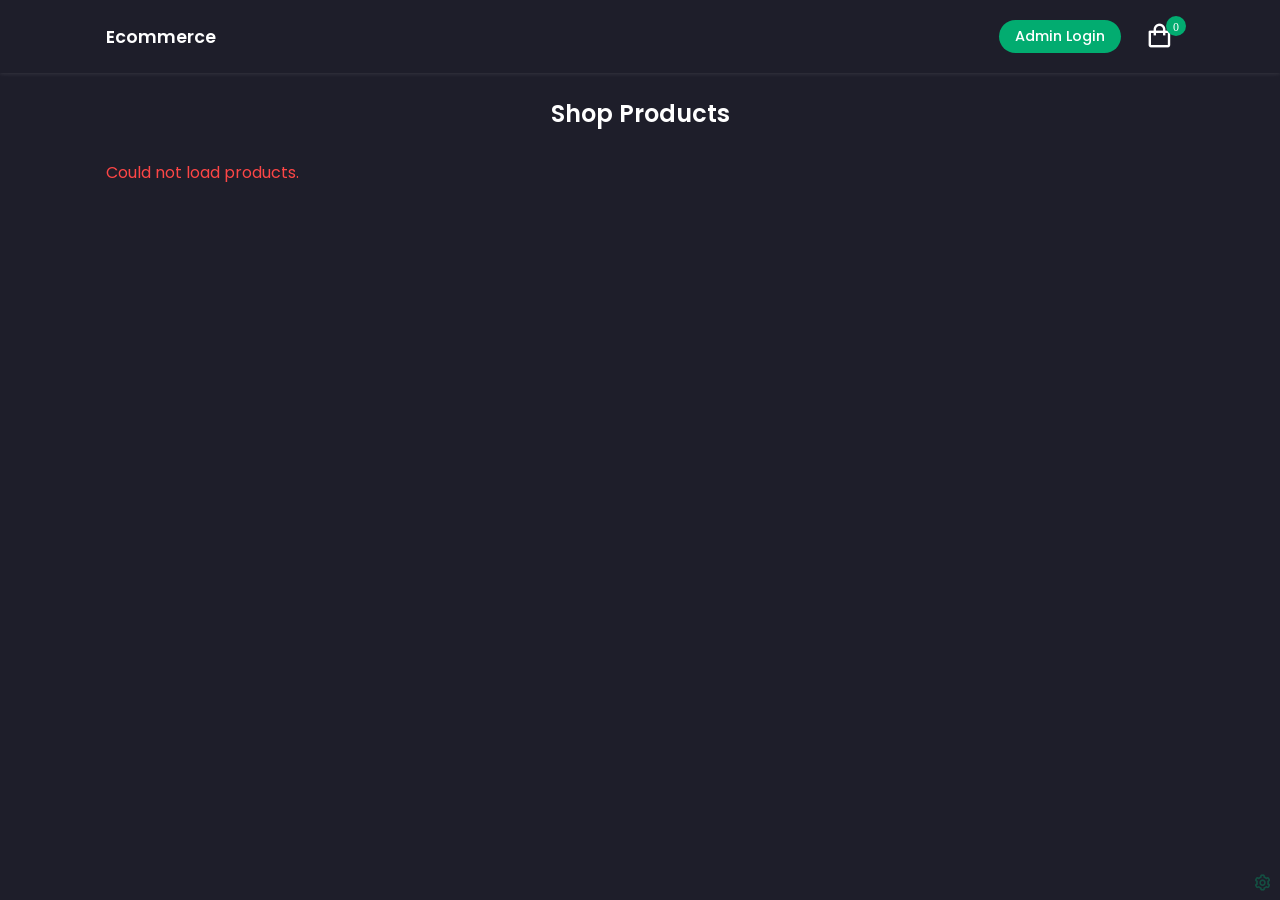
<file: index.html>
<!DOCTYPE html>
<html lang="en">
  <head>
    <meta charset="UTF-8" />
    <meta name="viewport" content="width=device-width, initial-scale=1.0" />
    <title>Ecommerce Website</title>
    <link rel="stylesheet" href="style.css" />
    <link
      href="https://unpkg.com/boxicons@2.1.4/css/boxicons.min.css"
      rel="stylesheet"
    />
  </head>
  <body>
    <!-- Navbar -->
    <header>
    <div class="nav container">
  <a href="" class="logo">Ecommerce</a>

  <div class="nav-right">
    <a href="login.html" class="btn-login">Admin Login</a>
    <i class="bx bx-shopping-bag" id="cart-icon" data-quantity="0"></i>
  </div>
  <a href="login.html" class="admin-link admin-link-side" title="Admin">
    <i class="bx bx-cog"></i>
  </a>

        <div class="cart">
          <h2 class="cart-title">Your Cart</h2>
          <div class="cart-content"></div>
          <div class="total">
            <div class="total-title">Total</div>
            <div class="total-price">$0</div>
          </div>
          <div class="checkout-details" id="checkout-details">
            <input type="text" id="customer-name" placeholder="Dit navn" autocomplete="name" required />
            <input type="text" id="customer-address" placeholder="Din adresse" autocomplete="street-address" required />
          </div>
          <button type="button" class="btn-buy">Pay Now</button>
          <i class="bx bx-x" id="close-cart"></i>

        </div>
      </div>
    </header>

    <!-- Products -->
    <section class="shop container">
      <h2 class="section-title">Shop Products</h2>
      <div class="shop-content" id="shop-content">
        <!-- Products are loaded from products.json by main.js -->
      </div>
    </section>  

    <script src="main.js"></script>
  </body>
</html>
</file>
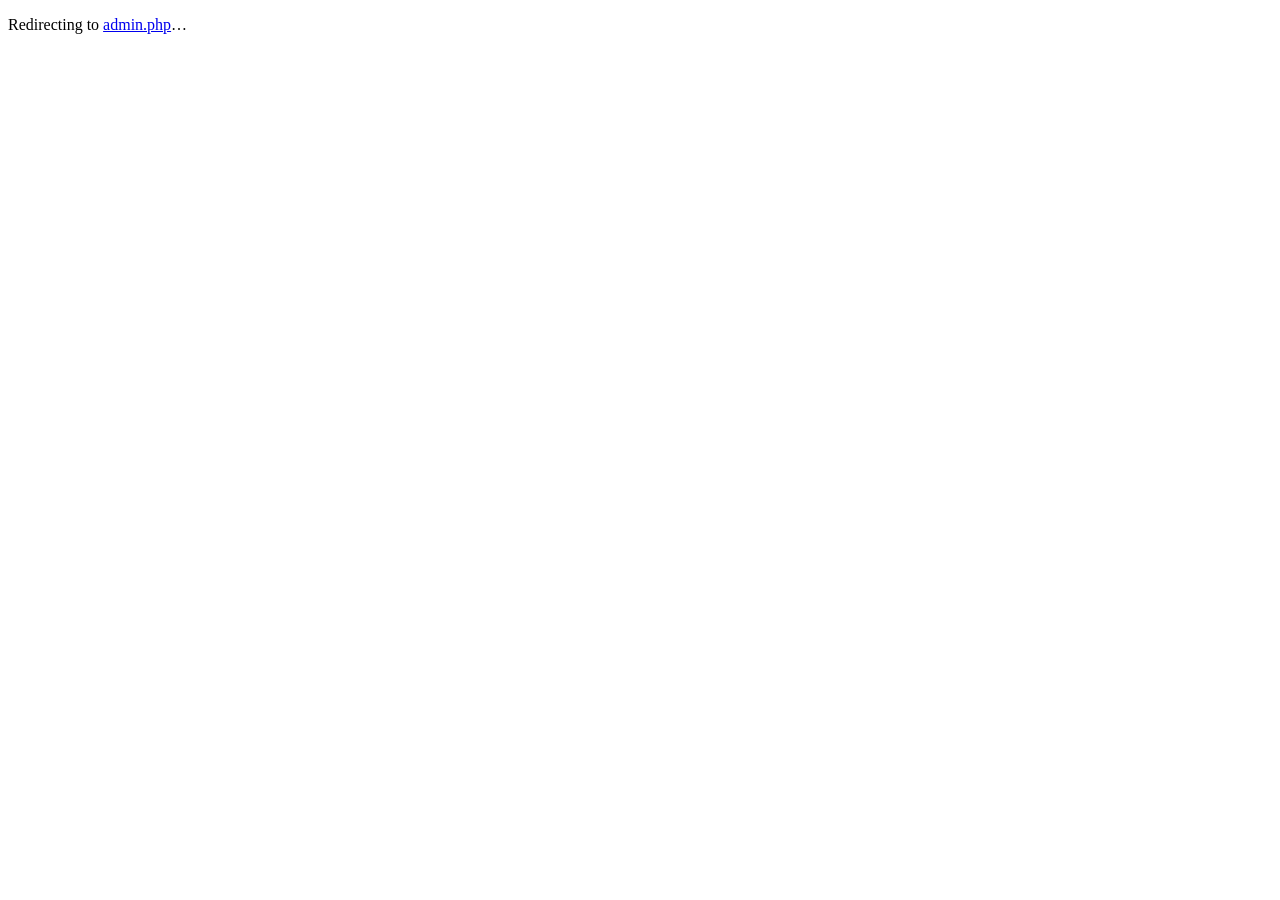
<file: admin.html>
<!DOCTYPE html>
<html lang="en">
  <head>
    <meta charset="UTF-8" />
    <meta http-equiv="refresh" content="0; url=admin.php" />
    <title>Redirecting…</title>
  </head>
  <body>
    <p>Redirecting to <a href="admin.php">admin.php</a>…</p>
  </body>
</html>
</file>
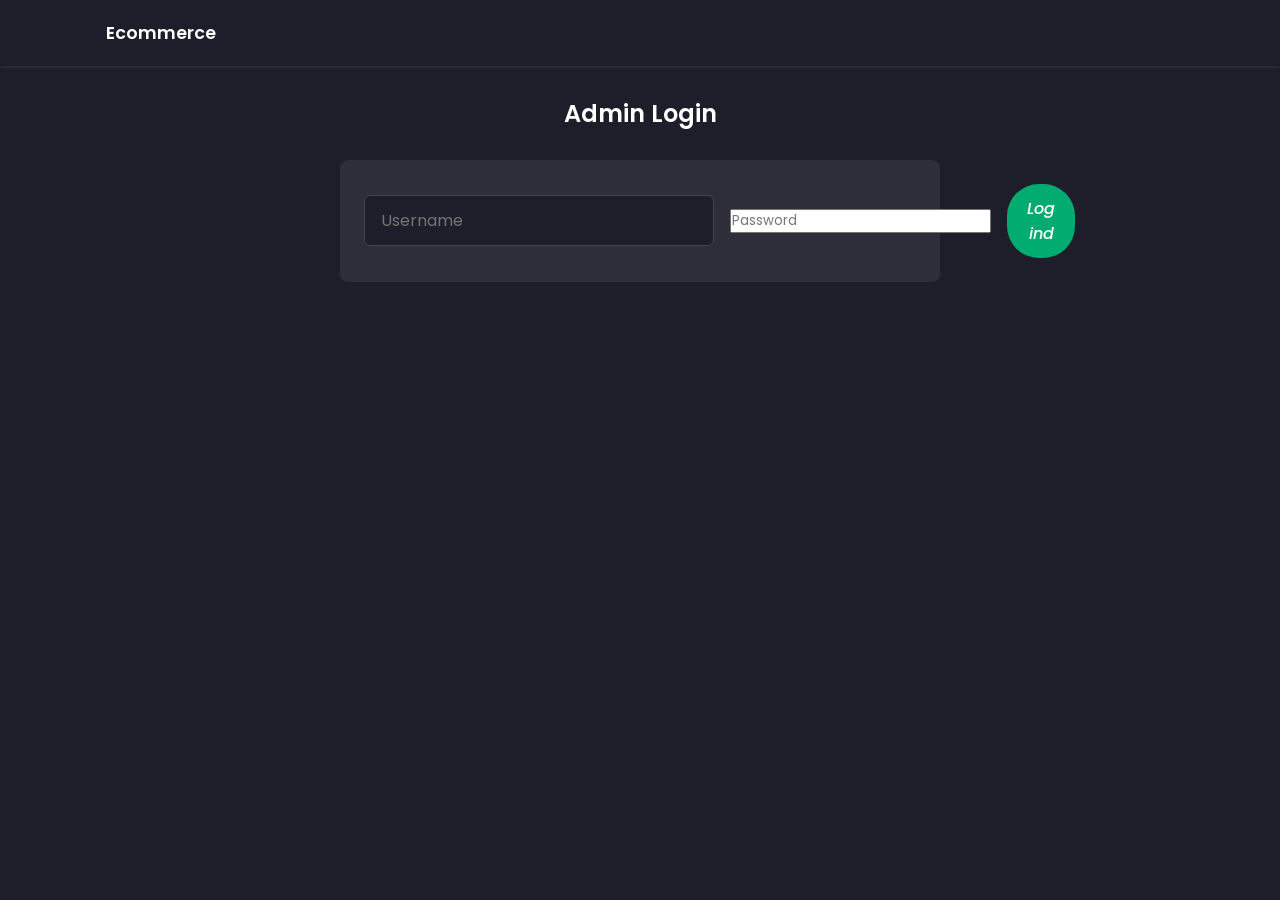
<file: login.html>
<!DOCTYPE html>
<html lang="en">
  <head>
    <meta charset="UTF-8" />
    <meta name="viewport" content="width=device-width, initial-scale=1.0" />
    <title>Admin Login</title>
    <link rel="stylesheet" href="style.css" />
    <link
      href="https://unpkg.com/boxicons@2.1.4/css/boxicons.min.css"
      rel="stylesheet"
    />
  </head>
  <body>
    <header>
      <div class="nav container">
        <a href="index.html" class="logo">Ecommerce</a>
      </div>
    </header>

    <section class="shop container">
      <h2 class="section-title">Admin Login</h2>

      <form id="login-form" class="admin-form" style="grid-template-columns: 1fr 1fr auto; max-width: 600px; margin: 0 auto;">
        <input type="text" name="username" id="l-username" placeholder="Username" autocomplete="username" required />
        <input type="password" name="password" id="l-password" placeholder="Password" autocomplete="current-password" required />
        <button type="submit" class="btn-buy" id="login-btn">Log ind</button>
      </form>

      <div id="login-status" class="upload-status" style="text-align:center; margin-top: 1rem;"></div>
    </section>

    <script src="login.js"></script>
  </body>
</html>
</file>
<file: style.css>
/* Google Fonts */
@import url('https://fonts.googleapis.com/css2?family=Poppins:wght@400;500;600;700&display=swap');

* {
  font-family: 'Poppins', sans-serif;
  margin: 0;
  padding: 0;
  scroll-padding-top: 2rem;
  scroll-behavior: smooth;
  box-sizing: border-box;
  list-style: none;
  text-decoration: none;
}

:root {
  --main-color: #fd4646;
  --text-color: #02ac70;
  --bg-color: #fff;
  --container-color: #1e1e2a;
}

img { width: 100%; }

body {
  color: var(--bg-color);
  background: var(--container-color);
}

section { padding: 4rem 0 3rem; }

.container {
  max-width: 1068px;
  margin: auto;
  width: 100%;
}

/* Header */
header {
  position: fixed;
  top: 0;
  left: 0;
  width: 100%;
  background: var(--container-color);
  box-shadow: 0 1px 4px hsla(0, 0%, 98%, 0.1);
  z-index: 100;
}

.nav {
  display: flex;
  align-items: center;
  justify-content: space-between;
  padding: 20px 0;
}

.logo {
  font-size: 1.1rem;
  color: var(--bg-color);
  font-weight: 600;
}

#cart-icon {
  position: relative;
  font-size: 1.8rem;
  cursor: pointer;
}

#cart-icon[data-quantity]::after {
  content: attr(data-quantity);
  position: absolute;
  top: -6px;
  right: -12px;
  width: 20px;
  height: 20px;
  background: var(--text-color);
  border-radius: 50%;
  color: white;
  font-size: 12px;
  font-weight: 500;
  display: flex;
  justify-content: center;
  align-items: center;
}

/* Cart */
.cart {
  position: fixed;
  top: 0;
  right: -100%;
  width: 360px;
  min-height: 100vh;
  padding: 20px;
  background: var(--container-color);
  box-shadow: -2px 0 4px hsl(0, 4%, 15% / 10%);
  transition: 0.3s cubic-bezier(0.075, 0.82, 0.165, 1);
}

.cart.active {
  right: 0;
  transition: 0.3s cubic-bezier(0.075, 0.82, 0.165, 1);
}

.cart-title {
  text-align: center;
  font-size: 1.5rem;
  font-weight: 600;
  margin-top: 2rem;
}

.total {
  display: flex;
  justify-content: flex-end;
  margin-top: 1.5rem;
  border-top: 1px solid var(--text-color);
}

.total-title {
  font-size: 1.2rem;
  font-weight: 600;
  margin-top: 1rem;
}

.total-price {
  font-size: 1.075rem;
  margin: 1rem 0 0 0.7rem;
}

.checkout-details {
  display: none;
  gap: 0.6rem;
  margin-top: 1rem;
}

.checkout-details.visible {
  display: grid;
}

.checkout-details input {
  width: 100%;
  padding: 10px 12px;
  border: 1px solid #444;
  border-radius: 6px;
  background: #1e1e2a;
  color: #fff;
  font-size: 0.9rem;
  outline: none;
}

.checkout-details input:focus {
  border-color: var(--text-color);
}

.btn-buy {
  display: flex;
  justify-content: center;
  margin: 1.5rem auto 0 auto;
  padding: 12px 20px;
  width: 50%;
  border: none;
  border-radius: 2rem;
  background: var(--text-color);
  color: var(--bg-color);
  font-size: 1rem;
  font-style: italic;
  font-weight: 500;
  cursor: pointer;
}

#close-cart {
  position: absolute;
  top: 1rem;
  right: 0.8rem;
  font-size: 2rem;
  color: var(--text-color);
  cursor: pointer;
}

.cart-box {
  display: grid;
  grid-template-columns: 32% 50% 18%;
  align-items: center;
  gap: 1rem;
  margin-top: 1rem;
}

.cart-img {
  width: 100px;
  height: 100px;
  object-fit: contain;
  object-position: center;
  padding: 10px;
}

.detail-box {
  display: grid;
  row-gap: 0.5rem;
}

.cart-product-title {
  font-size: 1rem;
  font-weight: 500;
  text-transform: uppercase;
}

.cart-price { font-weight: 500; }

.cart-stock-left {
  font-size: 0.8rem;
  color: var(--text-color);
}

.cart-quantity {
  border: 1px solid var(--text-color);
  outline-color: var(--main-color);
  width: 2.8rem;
  text-align: center;
  font-size: 1rem;
  border-radius: 4px;
}

.cart-remove {
  font-size: 24px;
  color: var(--main-color);
  cursor: pointer;
}

.section-title {
  font-size: 1.5rem;
  font-weight: 600;
  text-align: center;
  margin-bottom: 1.8rem;
}

.shop { margin-top: 2rem; }

.shop-content {
  display: grid;
  grid-template-columns: repeat(auto-fit, minmax(220px, auto));
  gap: 1.5rem;
}

.product-box {
  position: relative;
  background-color: #2d2e37;
  padding: 10px;
  border-radius: 5px;
}

.product-box:hover {
  background: var(--bg-color);
  border: 1px solid #f0f0f0;
  box-shadow: 0 8px 32px hsla(0, 4%, 15% / 10%);
  transition: 0.4s cubic-bezier(0.075, 0.82, 0.165, 1);
}

.product-box:hover .product-title,
.product-box:hover .price {
  color: #141414;
}

.product-img {
  width: 100%;
  height: auto;
  border-radius: 5px;
  margin-bottom: 0.5rem;
}

.product-title {
  font-size: 1.1rem;
  font-weight: 600;
  text-transform: uppercase;
  margin-bottom: 0.8rem;
}

.price { font-weight: 500; }

.add-cart {
  position: absolute;
  bottom: 10px;
  right: 10px;
  background: var(--text-color);
  color: var(--bg-color);
  padding: 10px;
  font-size: 1.2rem;
  border-radius: 50%;
  cursor: pointer;
}

.add-cart:hover {
  background: hsl(249, 32%, 17%);
}

/* Responsive */
@media (max-width: 1080px) {
  .nav { padding: 14px 0; }
  section { padding: 3rem 0 2rem; }
  .container { margin: 0 auto; width: 90%; }
  .shop { margin-top: 2rem !important; }
}

@media (max-width: 400px) {
  .nav { padding: 14px 0; }
  .logo { font-size: 1rem; }
  .cart { width: 320px; }
}

@media (max-width: 360px) {
  .shop { margin-top: 1rem !important; }
  .cart { width: 100%; }
}




/* Admin form *//* Admin form */
.admin-form {
  display: grid;
  grid-template-columns: 1fr 1fr 1fr auto;
  gap: 1rem;
  background: #2d2e37;
  padding: 1.5rem;
  border-radius: 8px;
  margin-bottom: 1rem;
  align-items: center;
}

.admin-form input[type="text"],
.admin-form input[type="number"] {
  padding: 12px 16px;
  border-radius: 6px;
  border: 1px solid #444;
  background: #1e1e2a;
  color: #fff;
  font-size: 1rem;
  outline: none;
}

.admin-form input:focus {
  border-color: var(--text-color);
}

.admin-form .btn-buy {
  width: auto;
  margin: 0;
}

.admin-form .btn-buy:disabled {
  opacity: 0.6;
  cursor: not-allowed;
}

/* File picker */
.file-label {
  display: flex;
  align-items: center;
  gap: 8px;
  padding: 12px 16px;
  border: 1px dashed #555;
  border-radius: 6px;
  cursor: pointer;
  color: #ccc;
  background: #1e1e2a;
  transition: border-color 0.2s, color 0.2s;
}

.file-label:hover {
  border-color: var(--text-color);
  color: #fff;
}

.file-label input[type="file"] {
  display: none;
}

/* Status message */
.upload-status {
  min-height: 1.2rem;
  font-size: 0.95rem;
  color: #aaa;
}

.upload-status.success { color: var(--text-color); }
.upload-status.error   { color: var(--main-color); }

.admin-link {
  color: var(--text-color);
  font-size: 1rem;
  font-weight: 500;
  display: flex;
  align-items: center;
  gap: 6px;
}

.admin-link:hover { color: var(--main-color); }

@media (max-width: 700px) {
  .admin-form { grid-template-columns: 1fr; }
}

.nav-right {
  display: flex;
  align-items: center;
  gap: 1.5rem;
}

.admin-link {
  color: var(--text-color);
  font-size: 1.5rem;
  display: flex;
  align-items: center;
}

.admin-link:hover { color: var(--main-color); }

.btn-login {
  padding: 6px 16px;
  border-radius: 2rem;
  background: var(--text-color);
  color: var(--bg-color);
  font-size: 0.9rem;
  font-weight: 500;
}

.btn-login:hover { background: var(--main-color); }

.admin-link-side {
  position: fixed;
  right: 0.5rem;
  bottom: 0.5rem;
  z-index: 90;
  opacity: 0.35;
  font-size: 1.2rem;
}

.admin-link-side:hover { opacity: 1; }

.stock-badge {
  display: inline-block;
  font-size: 0.8rem;
  padding: 2px 8px;
  border-radius: 12px;
  background: rgba(2, 172, 112, 0.15);
  color: var(--text-color);
  margin-bottom: 0.5rem;
}

.stock-badge.out {
  background: rgba(253, 70, 70, 0.15);
  color: var(--main-color);
}

.product-box.sold-out {
  opacity: 0.6;
}

.product-box.sold-out .product-title,
.product-box.sold-out .price {
  color: #888;
}
</file>
